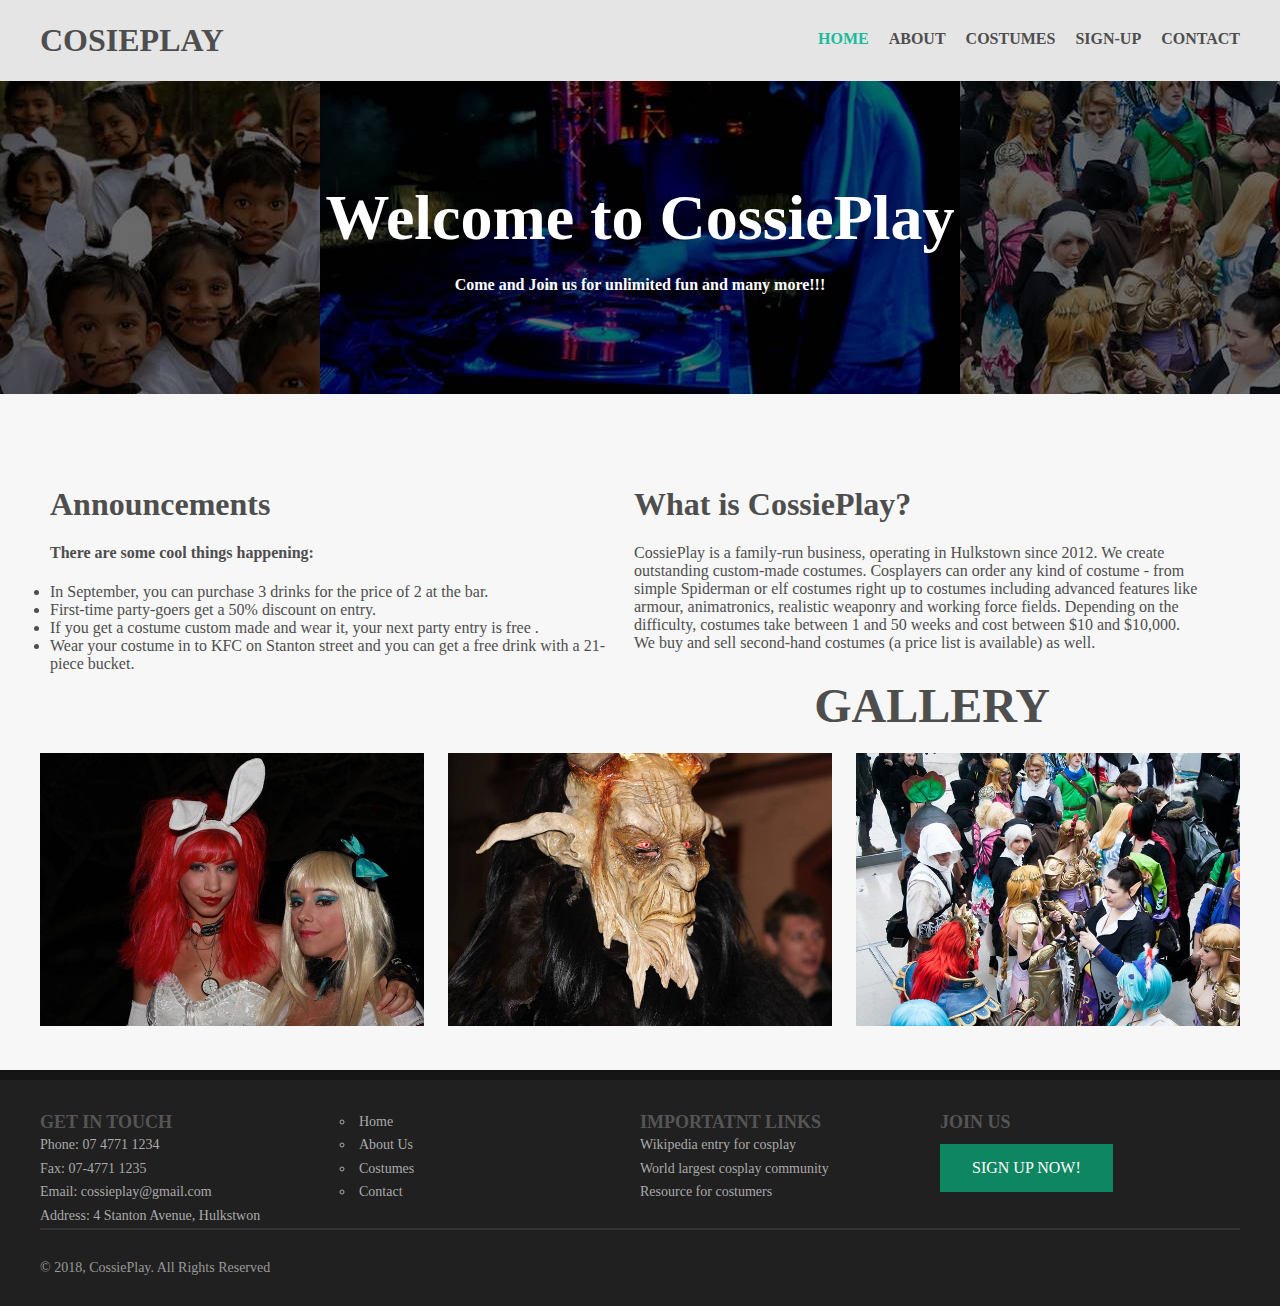
<file: a1/index.html>
<!DOCTYPE html>
<html>
    <head>
        <title>CossiePlay</title>
        <link rel="stylesheet" href="css/styles.css" type="text/css">
        <meta charset="utf-8">
        <meta name="viewport" content="width=device-width, initial-scale=1">   

    </head>
    
    <body>
        <header>
            <div class="wrapper">
                <h1 class="logo">COSIEPLAY</h1><!--screen reader-->
              
                <nav>
                    <h2>Main Navigation</h2>
                    <div id="burger-nav"></div>
                    <ul>
                        <li><a href="index.html" class="current">Home</a></li>
                        <li><a href="about.html">About</a></li>
                        <li><a href="product.html">Costumes</a></li>
                        <li><a href="signup.html">Sign-Up</a></li>
                        <li><a href="contact.html">Contact</a></li>
                    </ul>
                </nav>
            </div>
        </header>
        
            <div id="main-banner">
                
              <h1>Welcome to CossiePlay</h1>
				<h4>Come and Join us for unlimited fun and many more!!! </h4>
                                          
            </div>
      
        
        <main class="wrapper">            
                <section id="announcements">
					<div>
					<h1>Announcements</h1>
					<h4>There are some cool things happening:</h4>
					<ul>
					  <li>In September, you can purchase 3 drinks for the price of 2 at the bar.</li>
					  <li>First-time party-goers get a 50% discount on entry.</li>
					  <li>If you get a costume custom made and wear it, your next party entry is free .</li>
					  <li>Wear your costume in to KFC on Stanton street and you can get a free drink with a 21-piece bucket.</li>
	              </ul>
					</div>
					<div>
						<h1>What is CossiePlay?</h1>
						<p>CossiePlay is a family-run business, operating in Hulkstown since 2012. We create outstanding custom-made costumes. Cosplayers can order any kind of costume - from simple Spiderman or elf costumes right up to costumes including advanced features like armour, animatronics, realistic weaponry and working force fields. Depending on the difficulty, costumes take between 1 and 50 weeks and cost between $10 and $10,000. 
							We buy and sell second-hand costumes (a price list is available) as well.</p>
					
					</div>
                </section>
            
               
                <section id="gallery">
					
                  <h1>Gallery</h1>                    
                    <ul>
                        <li>
                            <img src="images/gallery-1.jpg" alt="gallery 1">
                                                    
                        </li>
                        <li>
                            <img src="images/gallery-2.jpg" alt="gallery 2">
                            
                        </li>
                        <li>
                            <img src="images/gallery-3.jpg" alt="gallery 3">
                            
                        </li>                    
                    </ul>
            </section>
                
        </main>
    
    <footer>
            
            <div class="wrapper">
            
                <ul>
                    <li><h4>Get in Touch</h4></li>
                    <li>Phone: 07 4771 1234</li>
                    <li>Fax: 07-4771 1235 </li>
                    <li>Email: cossieplay@gmail.com </li>
                    <li>Address: 4 Stanton Avenue, Hulkstwon</li>                
                </ul>
                
                <ul>
                  <li class="tw"><a href="index.html">Home</a></li>
                    <li class="tw"><a href="about.html">About Us</a></li>
                    <li class="tw"><a href="product.html">Costumes</a></li>
					<li class="tw"><a href="contact.html">Contact</a></li>              
              </ul>
                
                <ul>
                    <li><h4>Importatnt Links</h4></li>
                    <li><a href="https://en.wikipedia.org/wiki/Cosplay">Wikipedia entry for cosplay</a></li>
                    <li><a href="http://www.cosplay.com">World largest cosplay community</a></li>
                    <li><a href="http://cosplaytutorial.com/index.php">Resource for costumers</a></li>        
                </ul>                
                <ul>
                    <li><h4>Join Us</h4></li>
                    <button>SIGN UP NOW!</button>               
                </ul>            
                 
            
            <div id="copyright">&copy; 2018, CossiePlay. All Rights Reserved </div>
                
      </div>   
                
            
         
        
        </footer>
    </body>

    
</html>
</file>
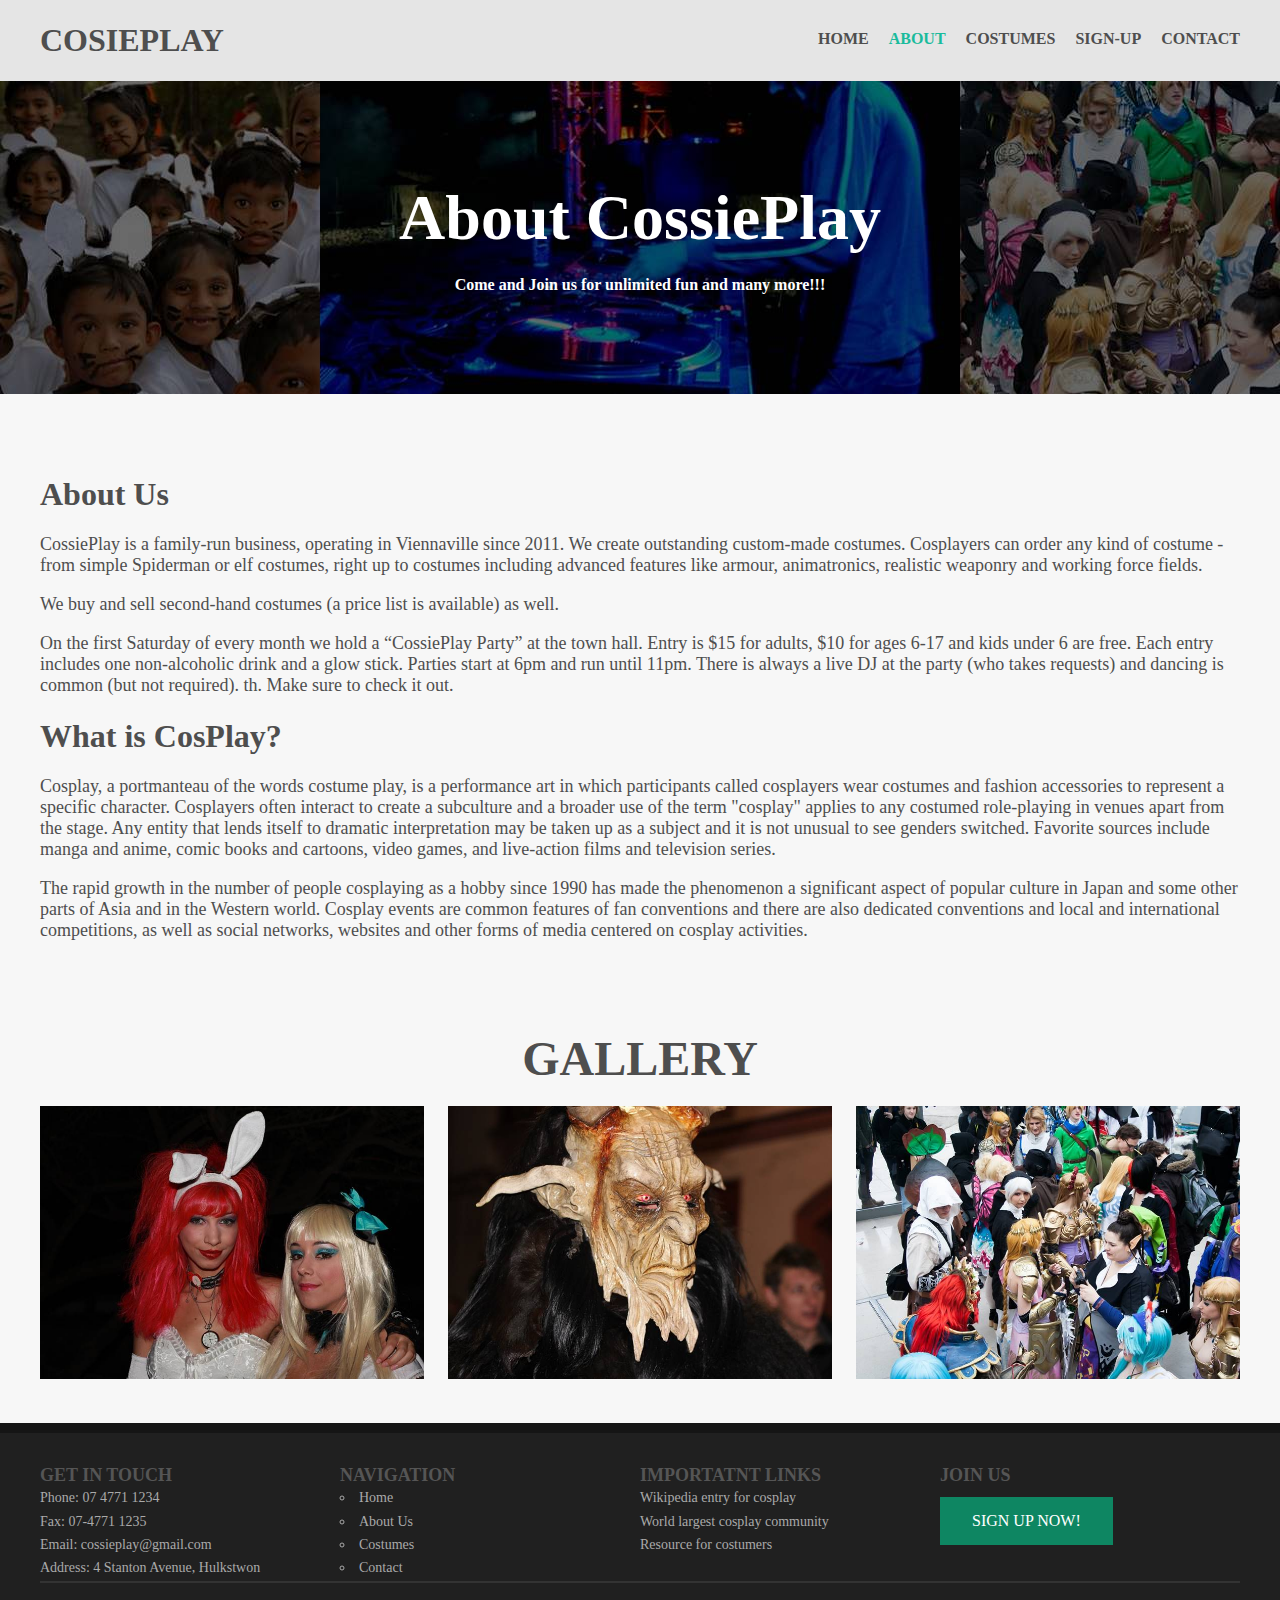
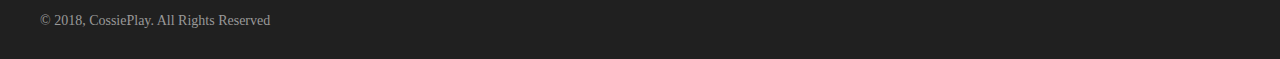
<file: a1/about.html>
<!DOCTYPE html>
<html>
    <head>
        <title>CossiePlay</title>
        <link rel="stylesheet" href="css/styles.css" type="text/css">
        <meta charset="utf-8">
        <meta name="viewport" content="width=device-width, initial-scale=1">   

    </head>
    
    <body>
        <header>
            <div class="wrapper">
                <h1 class="logo">COSIEPLAY</h1><!--screen reader-->
              
                <nav>
                    <h2>Main Navigation</h2>
                    <div id="burger-nav"></div>
                    <ul>
                        <li><a href="index.html">Home</a></li>
                        <li><a href="about.html" class="current">About</a></li>
                        <li><a href="product.html">Costumes</a></li>
                        <li><a href="signup.html">Sign-Up</a></li>
                        <li><a href="contact.html">Contact</a></li>
                    </ul>
                </nav>
            </div>
        </header>
        
            <div id="main-banner">
                
              <h1>About CossiePlay</h1>
				<h4>Come and Join us for unlimited fun and many more!!! </h4>
                                          
            </div>
      
        
        <main class="wrapper">            
                <section id="announcements">
					<h1>About Us</h1>
					<p style="font-size: 18px">CossiePlay is a family-run business, operating in Viennaville since 2011. We create outstanding custom-made costumes. Cosplayers can order any kind of costume - from simple Spiderman or elf costumes, right up to costumes including advanced features like armour, animatronics, realistic weaponry and working force fields.</p>
					<p style="font-size: 18px">We buy and sell second-hand costumes (a price list is available) as well.</p>
					<p style="font-size: 18px">On the first Saturday of every month we hold a “CossiePlay Party” at the town hall. Entry is $15 for adults, $10 for ages 6-17 and kids under 6 are free. Each entry includes one non-alcoholic drink and a glow stick. Parties start at 6pm and run until 11pm. There is always a live DJ at the party (who takes requests) and dancing is common (but not required). th. Make sure to check it out.</p>
					<h1>What is CosPlay?</h1>
					<p style="font-size: 18px">Cosplay, a portmanteau of the words costume play, is a performance art in which participants called cosplayers wear costumes and fashion accessories to represent a specific character. Cosplayers often interact to create a subculture and a broader use of the term "cosplay" applies to any costumed role-playing in venues apart from the stage. Any entity that lends itself to dramatic interpretation may be taken up as a subject and it is not unusual to see genders switched. Favorite sources include manga and anime, comic books and cartoons, video games, and live-action films and television series.</p>
					<p style="font-size: 18px">The rapid growth in  the number of people cosplaying as a hobby since 1990 has made the phenomenon a  significant aspect of popular culture in Japan and some other parts of Asia and  in the Western world. Cosplay events are common features of fan conventions and  there are also dedicated conventions and local and international competitions,  as well as social networks, websites and other forms of media centered on  cosplay activities.</p>
                </section>
            
               
                <section id="gallery">
					
                  <h1>Gallery</h1>                    
                    <ul>
                        <li>
                            <img src="images/gallery-1.jpg" alt="gallery 1">
                                                    
                        </li>
                        <li>
                            <img src="images/gallery-2.jpg" alt="gallery 2">
                            
                        </li>
                        <li>
                            <img src="images/gallery-3.jpg" alt="gallery 3">
                            
                        </li>                    
                    </ul>
            </section>
                
        </main>
    
    <footer>
            
            <div class="wrapper">
            
                <ul>
                    <li><h4>Get in Touch</h4></li>
                    <li>Phone: 07 4771 1234</li>
                    <li>Fax: 07-4771 1235 </li>
                    <li>Email: cossieplay@gmail.com </li>
                    <li>Address: 4 Stanton Avenue, Hulkstwon</li>                
                </ul>
                
                <ul>
                  <li><h4>Navigation</h4></li>
                    <li class="tw"><a href="index.html">Home</a></li>
                    <li class="tw"><a href="about.html">About Us</a></li>
                    <li class="tw"><a href="product.html">Costumes</a></li>
					<li class="tw"><a href="contact.html">Contact</a></li>
              </ul>
                
                <ul>
                    <li><h4>Importatnt Links</h4></li>
                    <li><a href="https://en.wikipedia.org/wiki/Cosplay">Wikipedia entry for cosplay</a></li>
                    <li><a href="http://www.cosplay.com">World largest cosplay community</a></li>
                    <li><a href="http://cosplaytutorial.com/index.php">Resource for costumers</a></li>        
                </ul>                
                <ul>
                    <li><h4>Join Us</h4></li>
                    <button>SIGN UP NOW!</button>               
                </ul>            
                 
            
            <div id="copyright">&copy; 2018, CossiePlay. All Rights Reserved </div>
                
      </div>   
                
            
         
        
        </footer>
    </body>

    
</html>
</file>
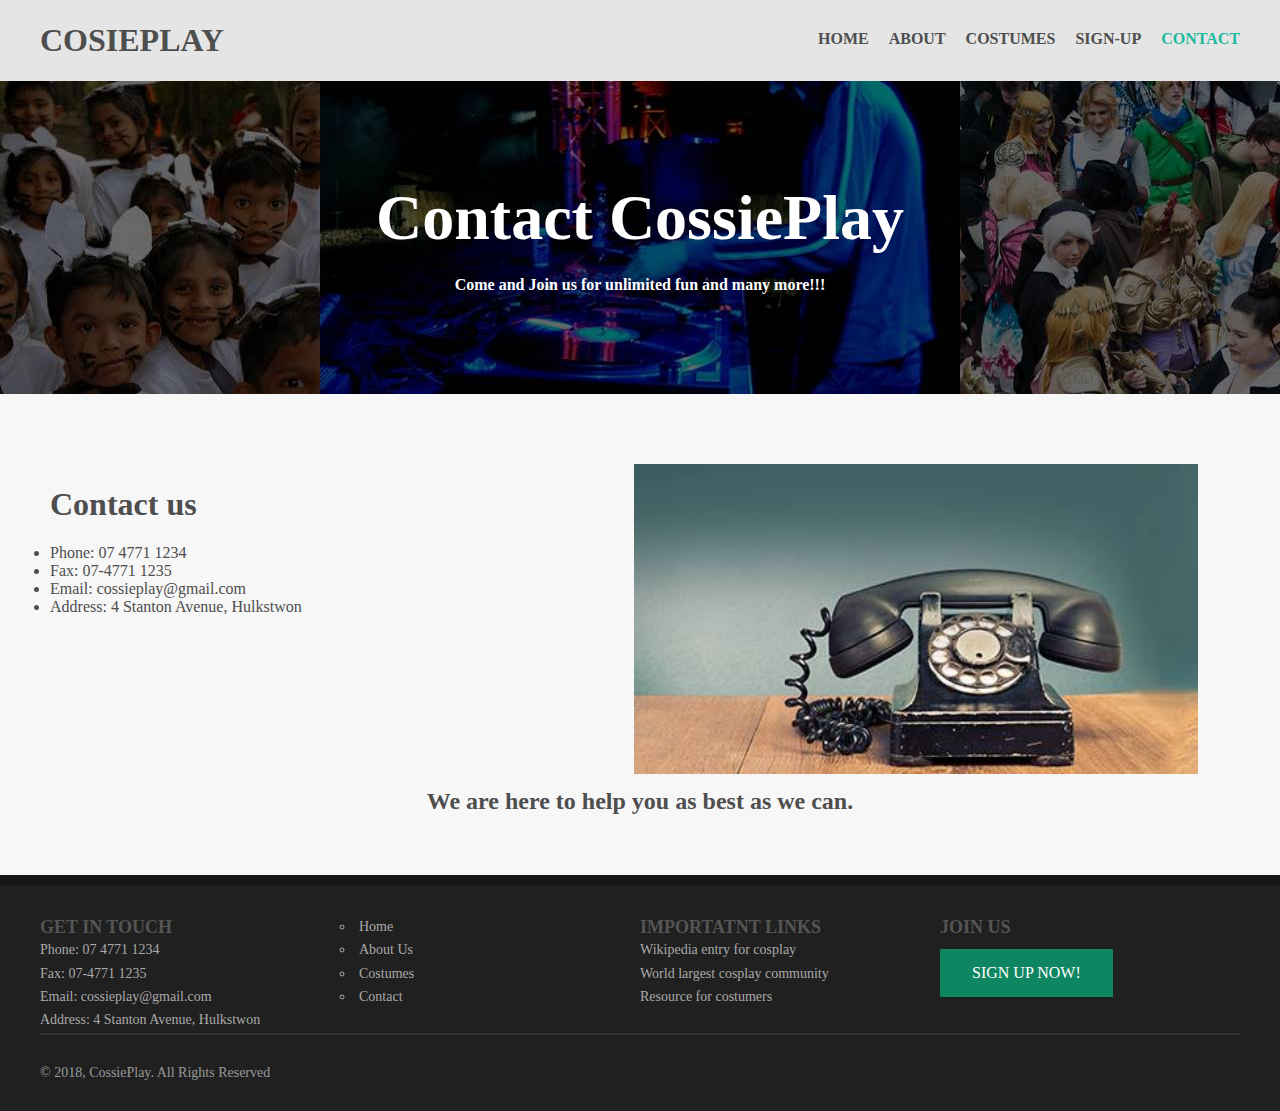
<file: a1/contact.html>
<!DOCTYPE html>
<html>
    <head>
        <title>CossiePlay</title>
        <link rel="stylesheet" href="css/styles.css" type="text/css">
        <meta charset="utf-8">
        <meta name="viewport" content="width=device-width, initial-scale=1">   

    </head>
    
    <body>
        <header>
            <div class="wrapper">
                <h1 class="logo">COSIEPLAY</h1><!--screen reader-->
              
                <nav>
                    <h2>Main Navigation</h2>
                    <div id="burger-nav"></div>
                    <ul>
                        <li><a href="index.html">Home</a></li>
                        <li><a href="about.html">About</a></li>
                        <li><a href="product.html">Costumes</a></li>
                        <li><a href="signup.html">Sign-Up</a></li>
                        <li><a href="contact.html" class="current">Contact</a></li>
                    </ul>
                </nav>
            </div>
        </header>
        
            <div id="main-banner">
                
              <h1>Contact CossiePlay</h1>
				<h4>Come and Join us for unlimited fun and many more!!! </h4>
                                          
            </div>
      
        
        <main class="wrapper">            
                <section id="announcements">
					<div>
					<h1>Contact us</h1>
					
					<ul>
					  <li>Phone: 07 4771 1234</li>
					  <li>Fax: 07-4771 1235 </li>
					  <li>Email: cossieplay@gmail.com </li>
					  <li>Address: 4 Stanton Avenue, Hulkstwon</li>
					  </ul>
					</div>
					<div>
						<img style="width: 100%" src="images/contact.jpg">
					
					</div>
                </section>
            
               
                <section id="gallery">
					<h2 style="text-align: center">We are here to help you as best as we can.</h2>
                    
            </section>
                
        </main>
    
    <footer>
            
            <div class="wrapper">
            
                <ul>
                    <li><h4>Get in Touch</h4></li>
                    <li>Phone: 07 4771 1234</li>
                    <li>Fax: 07-4771 1235 </li>
                    <li>Email: cossieplay@gmail.com </li>
                    <li>Address: 4 Stanton Avenue, Hulkstwon</li>                
                </ul>
                
                <ul>
                  <li class="tw"><a href="index.html">Home</a></li>
                    <li class="tw"><a href="about.html">About Us</a></li>
                    <li class="tw"><a href="product.html">Costumes</a></li>
					<li class="tw"><a href="contact.html">Contact</a></li>                
              </ul>
                
                <ul>
                    <li><h4>Importatnt Links</h4></li>
                    <li><a href="https://en.wikipedia.org/wiki/Cosplay">Wikipedia entry for cosplay</a></li>
                    <li><a href="http://www.cosplay.com">World largest cosplay community</a></li>
                    <li><a href="http://cosplaytutorial.com/index.php">Resource for costumers</a></li>        
                </ul>                
                <ul>
                    <li><h4>Join Us</h4></li>
                    <button>SIGN UP NOW!</button>               
                </ul>            
                 
            
            <div id="copyright">&copy; 2018, CossiePlay. All Rights Reserved </div>
                
      </div>   
                
            
         
        
        </footer>
    </body>

    
</html>
</file>
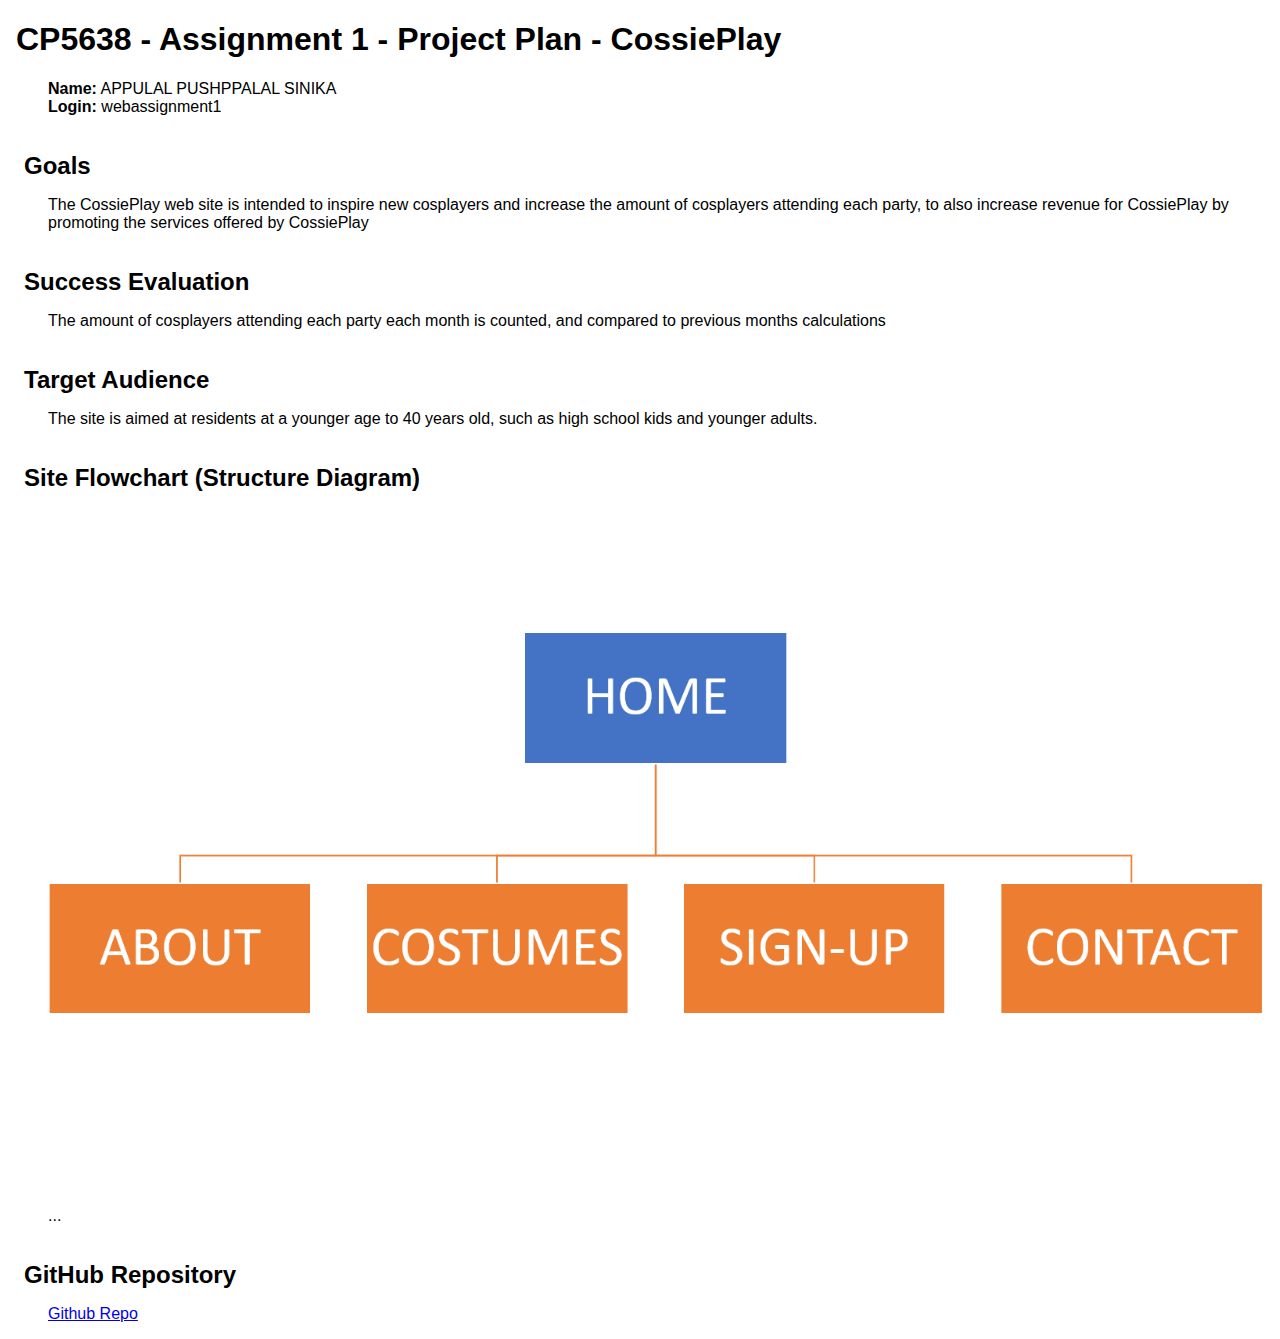
<file: a1/plan.html>
<!doctype html>
<html>
<head>
<title>A1 Project Plan for APPULAL PUSHPPALAL SINIKA </title>
  <meta http-equiv="Content-Type" content="text/html; charset=iso-8859-1">
  <style type="text/css">
    body { font-family: Arial; margin-left: 3em; }
    h1, h2 { margin-left: -1em; }
    h2 { margin-top: 1.5em; margin-bottom: 0.5em; }
  </style>
</head>

<body>
<h1>CP5638 - Assignment 1 - Project Plan - CossiePlay</h1>
<p><strong>Name:</strong> APPULAL PUSHPPALAL SINIKA <br>
<strong>Login:</strong> webassignment1</p>
<h2>Goals</h2>
<p>The CossiePlay web site is intended to inspire new cosplayers and increase the amount of cosplayers    attending each party, to also increase revenue for CossiePlay by promoting the    services offered by CossiePlay</p>
<h2>Success Evaluation</h2>
<p>The amount of cosplayers attending each party each month is counted,    and compared to previous months calculations</p>
<h2>Target Audience</h2>
<p>The site is aimed at residents at a younger age to 40 years old, such as high school kids and younger adults.</p>
<h2>Site Flowchart (Structure Diagram)</h2>
<p><img src="flowchart.png" alt="Site Flowchart" width="100%s"> ... </p>
<h2>GitHub Repository</h2>
<p><a href="https://github.com/appulalps788/CP5638-Assignment1-">Github Repo</a></p>
</body>
</html>
</file>
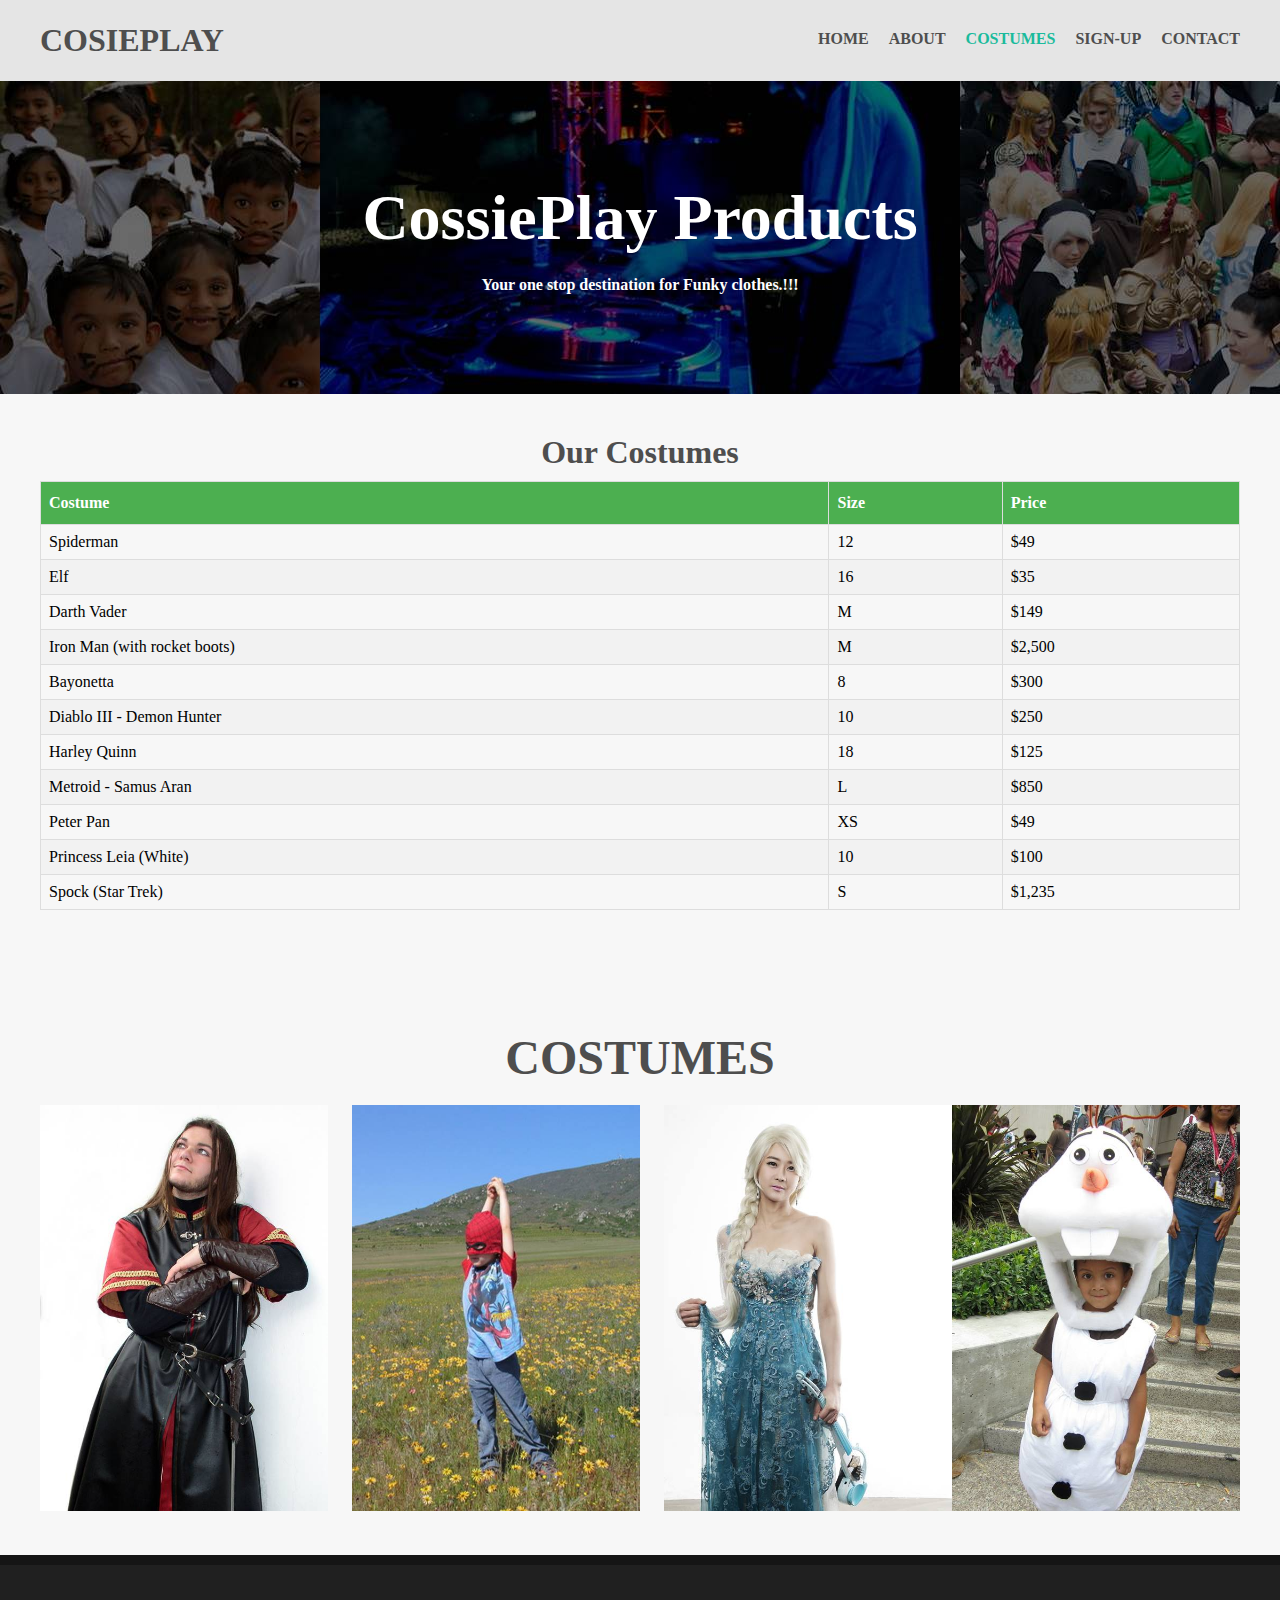
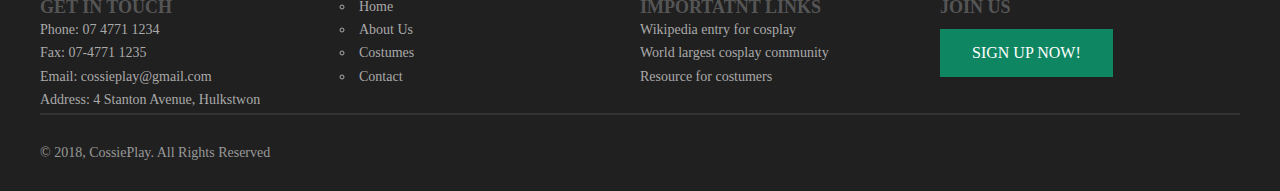
<file: a1/product.html>
<!DOCTYPE html>
<html>
    <head>
        <title>CossiePlay</title>
        <link rel="stylesheet" href="css/styles.css" type="text/css">
        <meta charset="utf-8">
        <meta name="viewport" content="width=device-width, initial-scale=1">   

    </head>
    
    <body>
        <header>
            <div class="wrapper">
                <h1 class="logo">COSIEPLAY</h1><!--screen reader-->
              
                <nav>
                    <h2>Main Navigation</h2>
                    <div id="burger-nav"></div>
                    <ul>
                        <li><a href="index.html">Home</a></li>
                        <li><a href="about.html">About</a></li>
                        <li><a href="product.html" class="current">Costumes</a></li>
                        <li><a href="signup.html">Sign-Up</a></li>
                        <li><a href="contact.html">Contact</a></li>
                    </ul>
                </nav>
            </div>
        </header>
        
            <div id="main-banner">
                
              <h1>CossiePlay Products</h1>
				<h4>Your one stop destination for Funky clothes.!!! </h4>
                                          
            </div>
      
        
        <main class="wrapper">            
                <section id="products">
					<h1>Our Costumes</h1>
                      <table>
                        <thead>
                          <tr>
                            <th>Costume</th>
                            <th>Size</th>
                            <th>Price</th>
                          </tr>
                        </thead>
                        <tbody>
                          <tr>
                            <td>Spiderman</td>
                            <td>12</td>
                            <td>$49</td>
                          </tr>
                          <tr>
                            <td>Elf</td>
                            <td>16</td>
                            <td>$35</td>
                          </tr>
                          <tr>
                            <td>Darth Vader</td>
                            <td>M</td>
                            <td>$149</td>
                          </tr>
                          <tr>
                            <td>Iron Man (with rocket boots)</td>
                            <td>M</td>
                            <td>$2,500</td>
                          </tr>
                          <tr>
                            <td>Bayonetta</td>
                            <td>8</td>
                            <td>$300</td>
                          </tr>
                          <tr>
                            <td>Diablo III - Demon Hunter</td>
                            <td>10</td>
                            <td>$250</td>
                          </tr>
                          <tr>
                            <td>Harley Quinn</td>
                            <td>18</td>
                            <td>$125</td>
                          </tr>
                          <tr>
                            <td>Metroid - Samus Aran</td>
                            <td>L</td>
                            <td>$850</td>
                          </tr>
                          <tr>
                            <td>Peter Pan</td>
                            <td>XS</td>
                            <td>$49</td>
                          </tr>
                          <tr>
                            <td>Princess Leia (White)</td>
                            <td>10</td>
                            <td>$100</td>
                          </tr>
                          <tr>
                            <td>Spock (Star Trek)</td>
                            <td>S</td>
                            <td>$1,235</td>
                          </tr>
                        </tbody>
                      </table>
                </section>
            
               
                <section id="costumes">
					
                  <h1>Costumes</h1>                    
                    <ul>
                        <li>
                            <img src="images/product-1.jpg" alt="product 1">
                                                    
                        </li>
                        <li>
                            <img src="images/product-2.jpg" alt="product 2">
                            
                        </li>
                        <li>
                            <img src="images/product-3.jpg" alt="product 3">
                            
                        </li> 
						<li>
                            <img src="images/product-4.jpg" alt="product 4">
                            
                        </li>
                    </ul>
            </section>
                
        </main>
    
    <footer>
            
            <div class="wrapper">
            
                <ul>
                    <li><h4>Get in Touch</h4></li>
                    <li>Phone: 07 4771 1234</li>
                    <li>Fax: 07-4771 1235 </li>
                    <li>Email: cossieplay@gmail.com </li>
                    <li>Address: 4 Stanton Avenue, Hulkstwon</li>                
                </ul>
                
                <ul>
                  <li class="tw"><a href="index.html">Home</a></li>
                    <li class="tw"><a href="about.html">About Us</a></li>
                    <li class="tw"><a href="product.html">Costumes</a></li>
					<li class="tw"><a href="contact.html">Contact</a></li>                
              </ul>
                
                <ul>
                    <li><h4>Importatnt Links</h4></li>
                    <li><a href="https://en.wikipedia.org/wiki/Cosplay">Wikipedia entry for cosplay</a></li>
                    <li><a href="http://www.cosplay.com">World largest cosplay community</a></li>
                    <li><a href="http://cosplaytutorial.com/index.php">Resource for costumers</a></li>        
                </ul>                
                <ul>
                    <li><h4>Join Us</h4></li>
                    <button>SIGN UP NOW!</button>               
                </ul>            
                 
            
            <div id="copyright">&copy; 2018, CossiePlay. All Rights Reserved </div>
                
      </div>   
                
            
         
        
        </footer>
    </body>

    
</html>
</file>
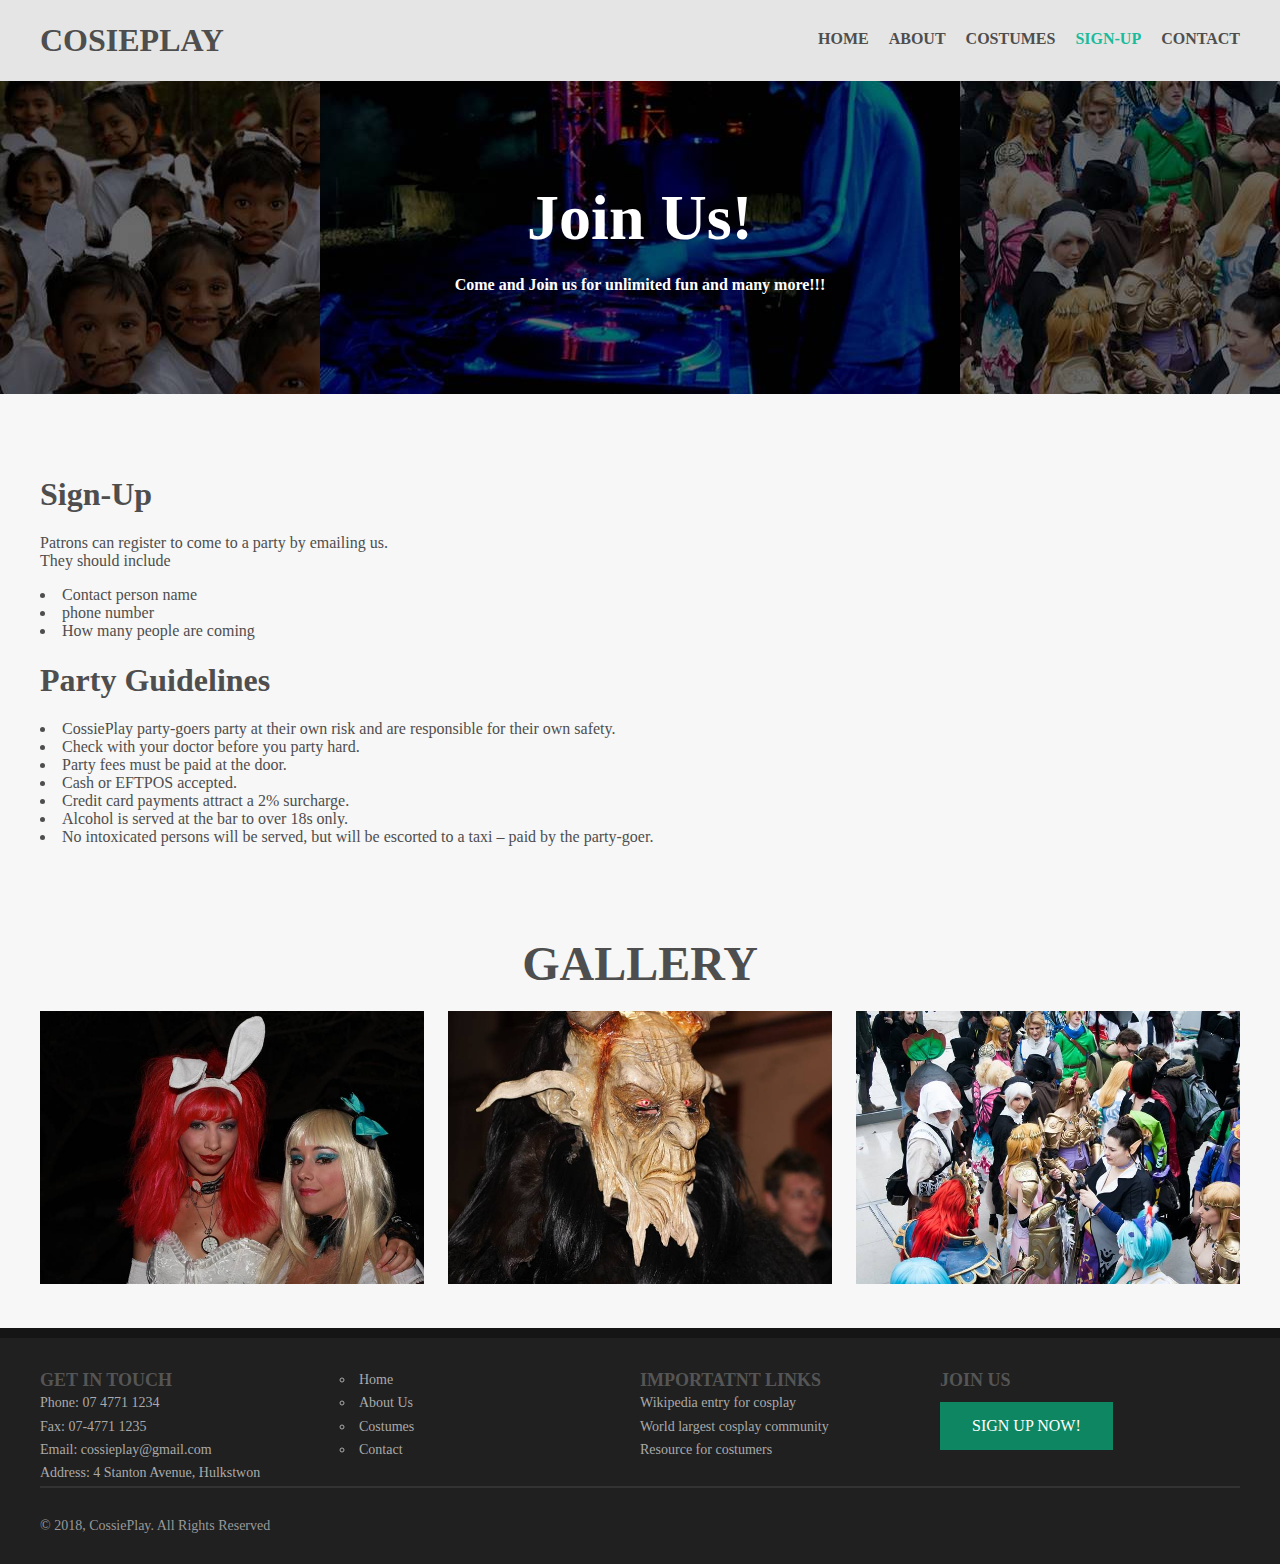
<file: a1/signup.html>
<!DOCTYPE html>
<html>
    <head>
        <title>CossiePlay</title>
        <link rel="stylesheet" href="css/styles.css" type="text/css">
        <meta charset="utf-8">
        <meta name="viewport" content="width=device-width, initial-scale=1">   

    </head>
    
    <body>
        <header>
            <div class="wrapper">
                <h1 class="logo">COSIEPLAY</h1><!--screen reader-->
              
                <nav>
                    <h2>Main Navigation</h2>
                    <div id="burger-nav"></div>
                    <ul>
                        <li><a href="index.html">Home</a></li>
                        <li><a href="about.html">About</a></li>
                        <li><a href="product.html">Costumes</a></li>
                        <li><a href="signup.html" class="current">Sign-Up</a></li>
                        <li><a href="contact.html">Contact</a></li>
                    </ul>
                </nav>
            </div>
        </header>
        
            <div id="main-banner">
                
              <h1>Join Us!</h1>
				<h4>Come and Join us for unlimited fun and many more!!! </h4>
                                          
            </div>
      
        
        <main class="wrapper">            
                <section id="announcements">
					<h1>Sign-Up</h1>
                
                <p>Patrons can register to come to a party by  emailing us.<br>
                  They should include</p>
                <ul style="list-style-position: inside" type="disc">
                  <li>Contact person name</li>
                  <li>phone number</li>
                  <li>How many people are coming</li>
                </ul>
					<h1>Party Guidelines</h1>
					<ul style="list-style-position: inside" type="disc">
					  <li>CossiePlay party-goers party at their own risk and are responsible for their own safety. </li>
					  <li>Check with your doctor before you party hard. </li>
					  <li>Party fees must be paid at the door. </li>
					  <li>Cash or EFTPOS accepted. </li>
					  <li>Credit card payments attract a 2% surcharge. </li>
					  <li>Alcohol is served at the bar to over 18s only. </li>
					  <li>No intoxicated persons will be served, but will be escorted to a taxi – paid by the party-goer. </li>
				  </ul>
				</section>
<section id="gallery">
					
    <h1>Gallery</h1>                    
      <ul>
          <li>
              <img src="images/gallery-1.jpg" alt="gallery 1">
                                                    
          </li>
          <li>
              <img src="images/gallery-2.jpg" alt="gallery 2">
                            
          </li>
          <li>
              <img src="images/gallery-3.jpg" alt="gallery 3">
                            
          </li>                    
      </ul>
    </section>
                
        </main>
    
    <footer>
            
            <div class="wrapper">
            
                <ul>
                    <li><h4>Get in Touch</h4></li>
                    <li>Phone: 07 4771 1234</li>
                    <li>Fax: 07-4771 1235 </li>
                    <li>Email: cossieplay@gmail.com </li>
                    <li>Address: 4 Stanton Avenue, Hulkstwon</li>                
                </ul>
                
                <ul>
                  <li class="tw"><a href="index.html">Home</a></li>
                    <li class="tw"><a href="about.html">About Us</a></li>
                    <li class="tw"><a href="product.html">Costumes</a></li>
					<li class="tw"><a href="contact.html">Contact</a></li>                
              </ul>
                
                <ul>
                    <li><h4>Importatnt Links</h4></li>
                    <li><a href="https://en.wikipedia.org/wiki/Cosplay">Wikipedia entry for cosplay</a></li>
                    <li><a href="http://www.cosplay.com">World largest cosplay community</a></li>
                    <li><a href="http://cosplaytutorial.com/index.php">Resource for costumers</a></li>        
                </ul>                
                <ul>
                    <li><h4>Join Us</h4></li>
                    <button>SIGN UP NOW!</button>               
                </ul>            
                 
            
            <div id="copyright">&copy; 2018, CossiePlay. All Rights Reserved </div>
                
      </div>   
                
            
         
        
    </footer>
    </body>

    
</html>
</file>
<file: a1/css/styles.css>
* {
    font-family: Trebuchet MS;
}

body, ul, li{

    margin: 0;
    padding: 0;

}

p, li, h1, h2, h3, h4{
    color: #4e4e4e;  
}

hr {
	width: 80%;
	margin: 40px 0;
	background: #979292;
}

body{
    background: #f7f7f7;
    
}

.wrapper{ 
    
    width: 96%;
    max-width: 1200px;
    margin: 0 auto;
    padding: 0 2%;
    
}

header {
    background: #e5e5e5;
    padding: 20px 0;

}

header h1 {
    margin: 0;
    padding: 2px 0;
    background-repeat: no-repeat;
    width: 170px;
    float: left;
    
    
}

header nav {
    float: right;
    
    
}


header:after {
    display: block;
    content: "";
    clear: both;
}

header nav h2 {
    line-height: 0px;
    margin: 0;
    text-indent: -10000px;
    
}

header nav li {
    
    list-style-type: none;
    float: left;
    margin-left: 20px;
    margin-top: 10px;   
}

header nav li a {
    
    text-decoration: none;
    color: #4e4e4e;
    text-transform: uppercase;
    font-weight: bold;    
}

header nav li a.current {
    color: #1abb9c;
    
    
}


#main-banner {
	background-image: url(../images/home-cover.jpg);
    width: 100%;
    max-height: 500px;
    overflow: hidden;

}

#main-banner h1 {
	color: #ffffff;
	margin: 100px 20px 5px 20px;
	font-size: 64px;
	text-align: center;
}

#main-banner h4 {
	color: #ffffff;
	text-align: center;
	margin-bottom: 100px;
}
#announcements{
    padding-top: 30px;
    margin: 30px 0;
}
#announcements div {
	width: 47%;
	float: left;
	margin: 10px 10px;
	
}


#gallery {   
    padding-top: 30px;
    margin: 40px 0px;
}

#gallery h1 {
	text-align: center;
	font-size: 48px;
    text-transform: uppercase;
    margin: 20px 0;
}

#gallery li {
    float: left;
    width: 32%;
    list-style-type: none;   
}

#gallery img {
    
    width: 100%;    
}


#gallery li:nth-child(2) {
    margin: 0 2%;
    
    
}

#gallery:after {
    
    display: block;
    content: "";
    clear: both;
    
}
footer {
    background: #202020;
    padding: 30px 0;
    border-top: 10px solid #151515;
}

footer h4 {
    
    margin: 0;
    color: #555;
    text-transform: uppercase;
    font-size: 18px;   
    
}


footer ul {
    float: left;
    width: 25%;
    list-style-type: none;
}

footer:after {
    
    display: block;
    content: "";
    clear: both;
}

footer li {
    color: #aaa;
    width: 80%; /* przestrzeń między kolumnami*/
    margin: 1px 0;
    font-size: 14px;
    line-height: 1.6em;
    
}
footer li a {
	color: #aaa;
	text-decoration: none;
}
footer li a:hover {
	color: #fff;
}
footer li.tw {
    
    list-style: circle;  
	list-style-position: inside;
}

footer ul button{
	margin-top: 10px; 
	background: #0E8662;
	border: none;
    color: white;
    padding: 15px 32px;
    text-align: center;
    text-decoration: none;
    display: inline-block;
    font-size: 16px;
	
}


    

#copyright {
    clear: both;
    padding-top: 30px;
    margin: 0;
    color: #999;
    float: left:
    width: 100%;
    border-top: 2px solid #333;
    font-size: 14px;
}

#products{
	padding: 30px 0;
	
}
#products h1 {
	text-align: center;
	margin: 10px;
}

#products table{
    font-family: "Trebuchet MS", Arial, Helvetica, sans-serif;
    border-collapse: collapse;
    width: 100%;
}

#products td, #products th {
    border: 1px solid #ddd;
    padding: 8px;
}

#products tr:nth-child(even){background-color: #f2f2f2;}

#products tr:hover {background-color: #ddd;}

#products th {
    padding-top: 12px;
    padding-bottom: 12px;
    text-align: left;
    background-color: #4CAF50;
    color: white;
}
#costumes {   
    padding-top: 30px;
    margin: 40px 0px;
}

#costumes h1 {
	text-align: center;
	font-size: 48px;
    text-transform: uppercase;
    margin: 20px 0;
}

#costumes li {
    float: left;
    width: 24%;
    list-style-type: none;   
}

#costumes img {
    
    width: 100%;    
}


#costumes li:nth-child(2) {
    margin: 0 2%;
    
    
}

#costumes:after {
    
    display: block;
    content: "";
    clear: both;
    
}
</file>
